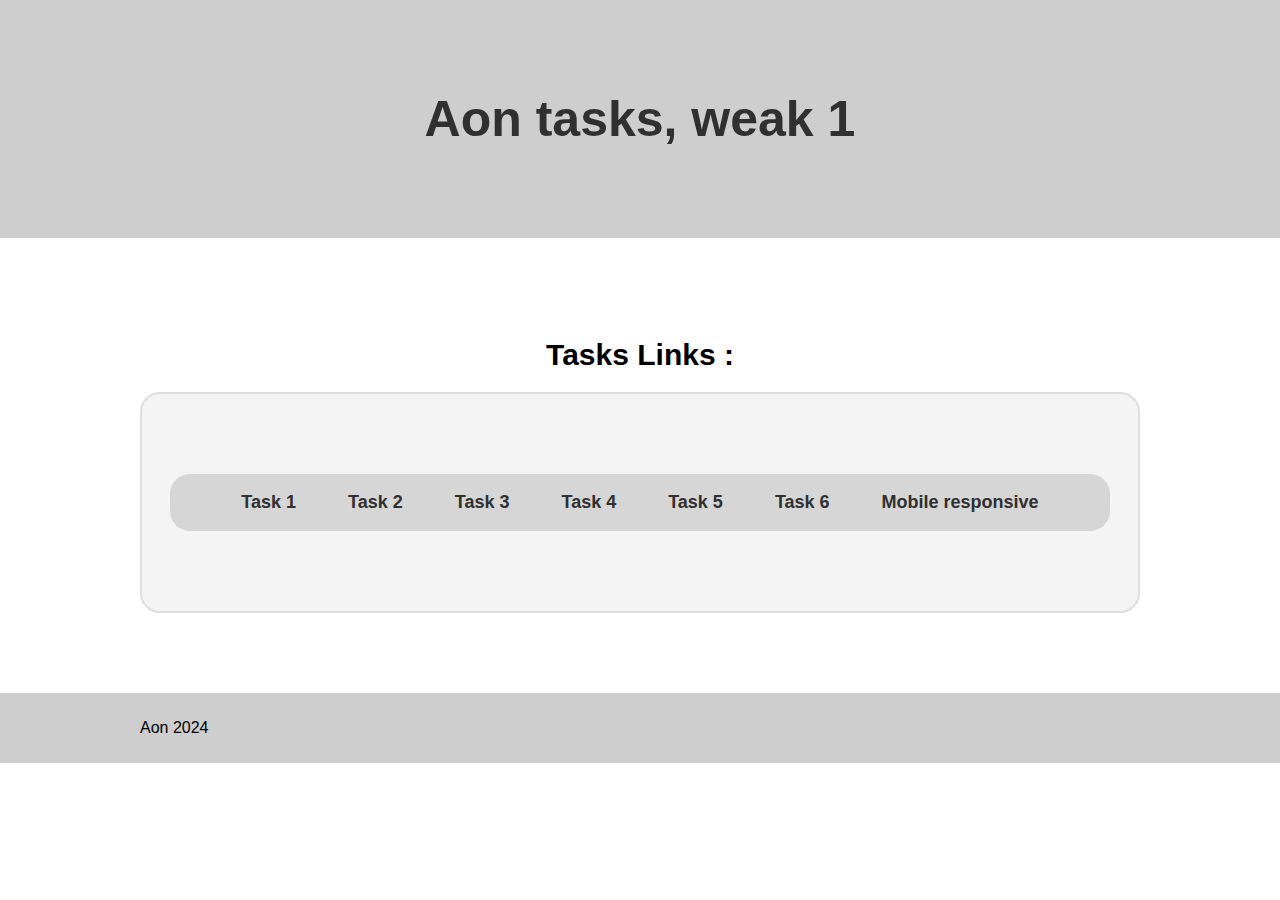
<file: index.html>
<!DOCTYPE html>
<html lang="en">
  <head>
    <meta charset="UTF-8" />
    <meta name="viewport" content="width=device-width, initial-scale=1.0" />
    <title>Document</title>
    <link rel="stylesheet" href="styleIndx.css" />
    <title>Aon tasks weake 1</title>
  </head>
  <body>
    <div class="header">
      <div class="container">
        <div class="cont">
          <h1>Aon tasks, weak 1</h1>
        </div>
      </div>
    </div>

        <div class="bodyText">
            <div class="container">
               <div class="text"><h2>Tasks Links :</h2></div>
            </div>
        </div>

    <div class="body">
      <div class="container">
        <div class="taskContainer">
          <div class="tasks">
            <a href="task1.html">Task 1</a>
            <a href="task2.html">Task 2</a>
            <a href="task3.html">Task 3</a>
            <a href="task4.html">Task 4</a>
            <a href="task5.html">Task 5</a>
            <a href="task6.html">Task 6</a>
            <a href="mobile.html">Mobile responsive</a>
          </div>
        </div>
      </div>
    </div>
    <div class="footer">
        <div class="container">
            <div class="footerText"><p>Aon 2024</p></div>
        </div>
    </div>
  </body>
</html>
</file>
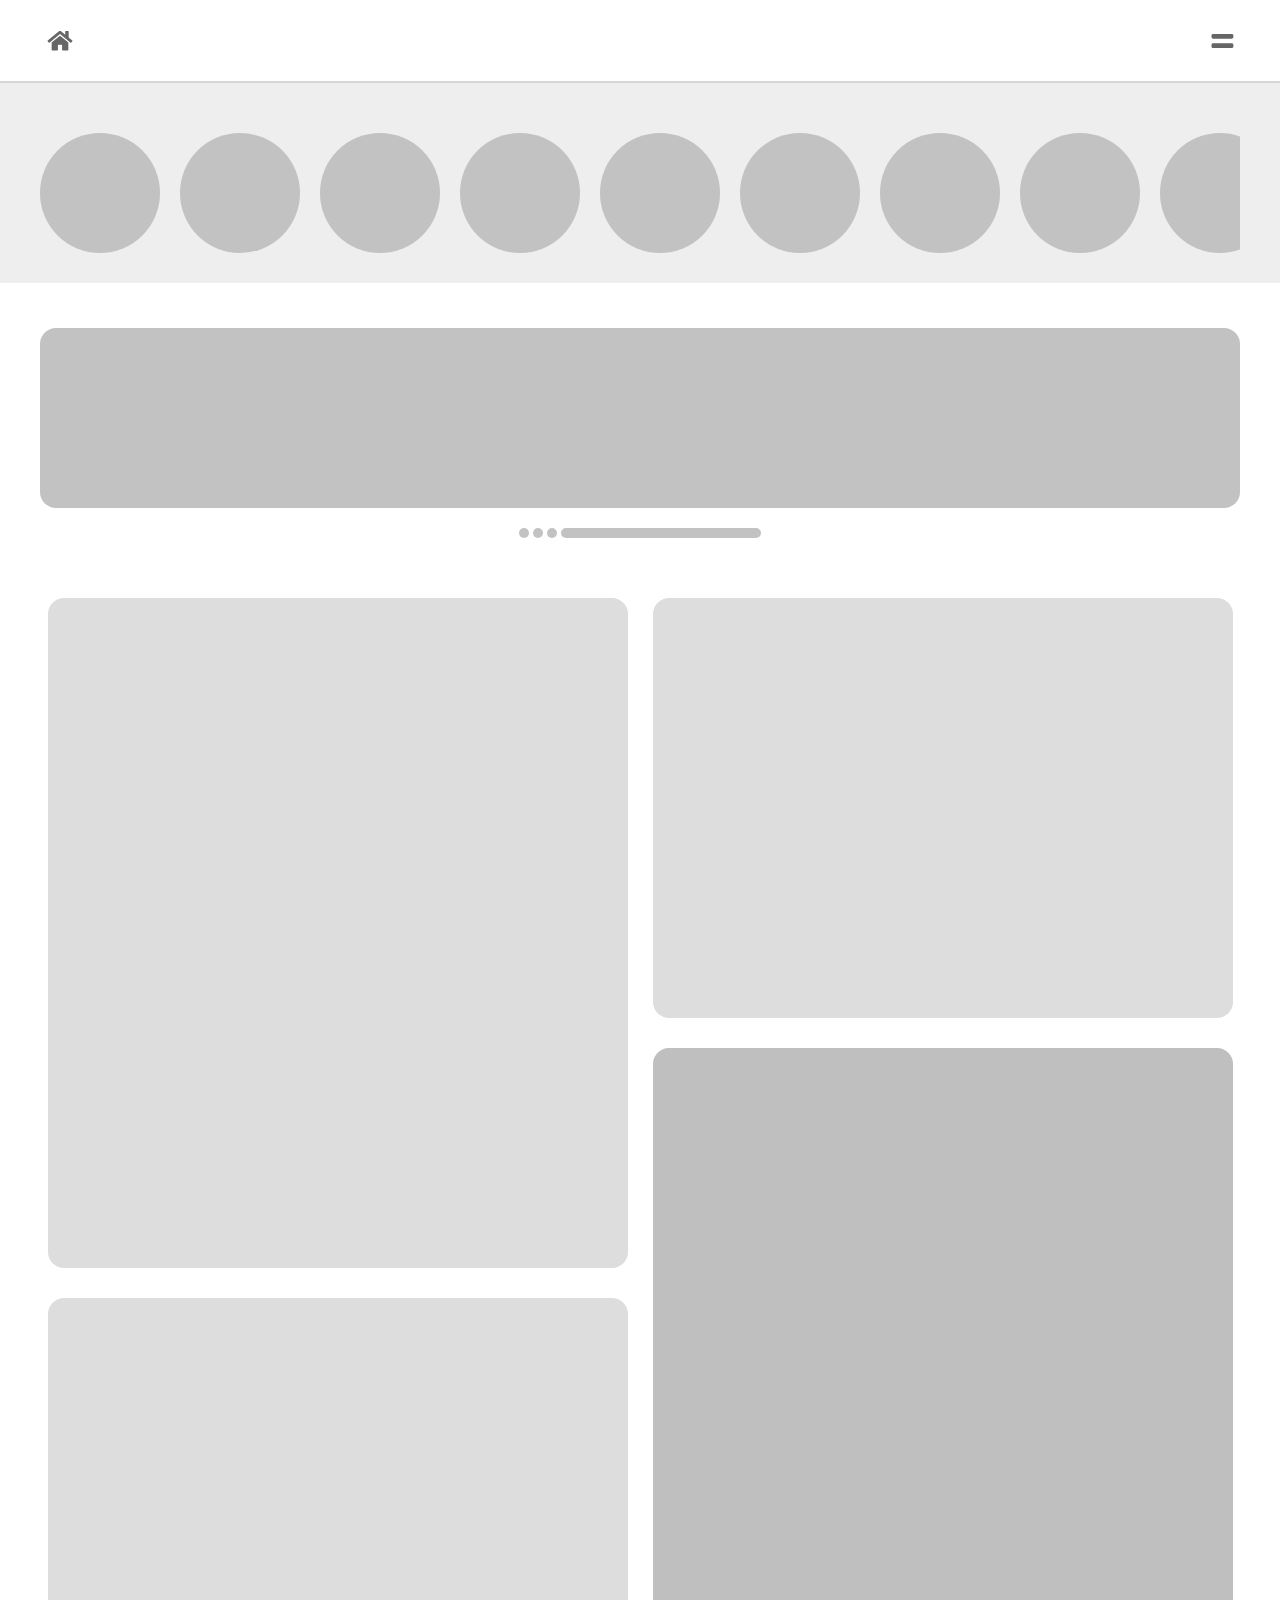
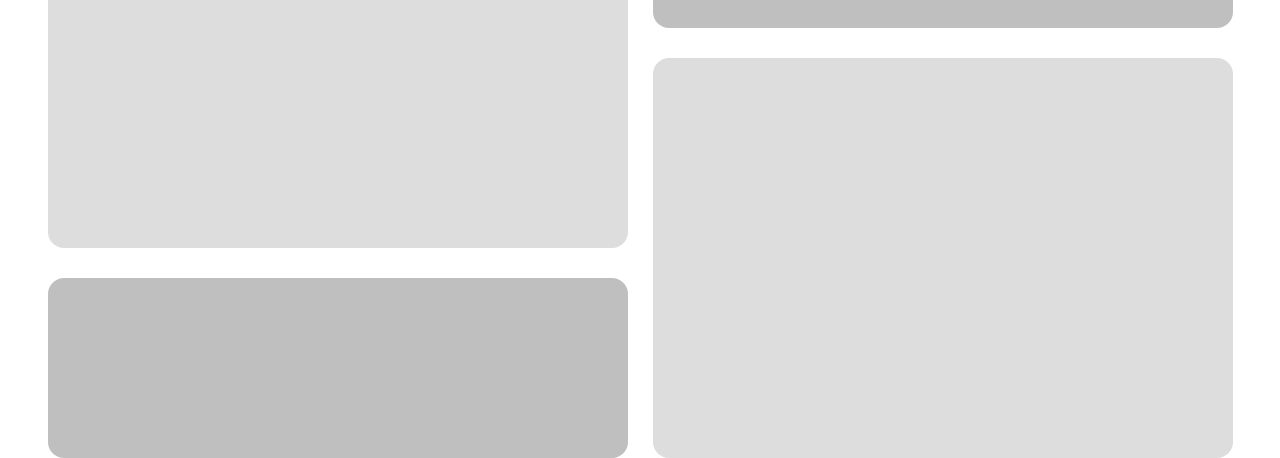
<file: mobile.html>
<!DOCTYPE html>
<html lang="en">
  <head>
    <meta charset="UTF-8" />
    <meta name="viewport" content="width=device-width, initial-scale=1.0" />
    <title>Document</title>
    <link rel="stylesheet" href="mobile.css" />
  </head>
  <body>
    <!--Header-->
    <div class="header">
      <div class="container">
        <div class="headerCont">
          <svg class="leftIcon" width="25" height="21" viewBox="0 0 25 21" fill="none" xmlns="http://www.w3.org/2000/svg">
            <path d="M12.1695 6.01451L4.16732 12.5983V19.7042C4.16732 19.8882 4.24048 20.0646 4.37072 20.1947C4.50095 20.3248 4.67758 20.3979 4.86176 20.3979L9.72548 20.3853C9.90905 20.3844 10.0848 20.3109 10.2143 20.1809C10.3438 20.0509 10.4165 19.875 10.4164 19.6916V15.5419C10.4164 15.3579 10.4896 15.1814 10.6198 15.0513C10.7501 14.9212 10.9267 14.8481 11.1109 14.8481H13.8887C14.0728 14.8481 14.2495 14.9212 14.3797 15.0513C14.51 15.1814 14.5831 15.3579 14.5831 15.5419V19.6886C14.5828 19.7798 14.6006 19.8703 14.6354 19.9547C14.6701 20.0391 14.7212 20.1158 14.7857 20.1805C14.8503 20.2451 14.9269 20.2964 15.0113 20.3314C15.0957 20.3664 15.1862 20.3844 15.2776 20.3844L20.1395 20.3979C20.3237 20.3979 20.5004 20.3248 20.6306 20.1947C20.7608 20.0646 20.834 19.8882 20.834 19.7042V12.5936L12.8335 6.01451C12.7395 5.93878 12.6223 5.89748 12.5015 5.89748C12.3807 5.89748 12.2635 5.93878 12.1695 6.01451ZM24.8097 10.4894L21.1812 7.50167V1.49624C21.1812 1.35825 21.1263 1.22591 21.0287 1.12834C20.931 1.03077 20.7985 0.975952 20.6604 0.975952H18.2298C18.0917 0.975952 17.9592 1.03077 17.8615 1.12834C17.7639 1.22591 17.709 1.35825 17.709 1.49624V4.64442L13.8231 1.45072C13.4502 1.14417 12.9823 0.976565 12.4993 0.976565C12.0164 0.976565 11.5485 1.14417 11.1756 1.45072L0.189019 10.4894C0.136279 10.533 0.0926449 10.5865 0.0606102 10.6469C0.0285755 10.7073 0.00876769 10.7734 0.00231864 10.8414C-0.0041304 10.9095 0.00290567 10.9781 0.0230248 11.0434C0.043144 11.1088 0.0759519 11.1695 0.119574 11.2222L1.22634 12.5662C1.26985 12.6191 1.32336 12.6628 1.38381 12.695C1.44426 12.7272 1.51047 12.7471 1.57864 12.7537C1.64681 12.7602 1.71561 12.7533 1.7811 12.7333C1.84659 12.7132 1.90748 12.6805 1.96029 12.6369L12.1695 4.23686C12.2635 4.16113 12.3807 4.11983 12.5015 4.11983C12.6223 4.11983 12.7395 4.16113 12.8335 4.23686L23.0432 12.6369C23.0959 12.6805 23.1567 12.7133 23.2221 12.7334C23.2875 12.7535 23.3562 12.7605 23.4243 12.7541C23.4924 12.7476 23.5586 12.7278 23.6191 12.6958C23.6795 12.6638 23.7331 12.6202 23.7767 12.5675L24.8835 11.2235C24.927 11.1705 24.9597 11.1095 24.9796 11.0438C24.9995 10.9782 25.0062 10.9093 24.9993 10.8411C24.9925 10.7729 24.9722 10.7067 24.9396 10.6464C24.9071 10.586 24.8629 10.5327 24.8097 10.4894Z" fill="#666666"/>
            </svg>            
            <svg class="rightIcon" width="22" height="16" viewBox="0 0 22 16" fill="none" xmlns="http://www.w3.org/2000/svg">
              <path d="M20.3125 10.338H1.5625C0.699707 10.338 0 11.0369 0 11.8988V13.4597C0 14.3216 0.699707 15.0206 1.5625 15.0206H20.3125C21.1753 15.0206 21.875 14.3216 21.875 13.4597V11.8988C21.875 11.0369 21.1753 10.338 20.3125 10.338ZM20.3125 0.972778H1.5625C0.699707 0.972778 0 1.67175 0 2.53364V4.09451C0 4.9564 0.699707 5.65538 1.5625 5.65538H20.3125C21.1753 5.65538 21.875 4.9564 21.875 4.09451V2.53364C21.875 1.67175 21.1753 0.972778 20.3125 0.972778Z" fill="#666666"/>
              </svg>              
        </div>
      </div>
    </div>
    <!--Navigatin-->
    <div class="nav">
      <div class="container">
        <div class="navCont">
          <div class="scrollCont">
            <div class="scroll"></div>
            <div class="scroll"></div>
            <div class="scroll"></div>
            <div class="scroll"></div>
            <div class="scroll"></div>
            <div class="scroll"></div>
            <div class="scroll"></div>
            <div class="scroll"></div>
            <div class="scroll"></div>
            <div class="scroll"></div>
            <div class="scroll"></div>
            <div class="scroll"></div>
            <div class="scroll"></div>
            <div class="scroll"></div>
            <div class="scroll"></div>
            <div class="scroll"></div>
            <div class="scroll"></div>
           </div>
        </div>
      </div>
    </div>
    <!--Rolling-->
    <div class="rollingBody">
      <div class="container">
        <div class="rollingcont">
          <div class="topRoll"></div>
          <div class="bottomRoll">
            <div class="leftRoll">
              <li></li>
              <li></li>
              <li></li>
            </div>
            <div class="rightRoll"></div>
          </div>
        </div>
      </div>
    </div>
    <!--The content-->
    <div class="appBody">
      <div class="container">
        <div class="appBodyCont">
          <div class="appLeftCont">
            <div class="leftCont1"></div>
            <div class="leftCont2"></div>
            <div class="leftCont3"></div>
          </div>
          <div class="appRightCont">
            <div class="rightCont1"></div>
            <div class="rightCont2"></div>
            <div class="rightCont3"></div>
          </div>
        </div>
      </div>
    </div>


    <script>
      const scrollable = document.querySelector('.scrollCont');
      let isMouseDown = false; 
      let startX;
      let scrollLeft; 
     
      scrollable.addEventListener('wheel', (event) => {
          event.preventDefault(); 
          scrollable.scrollLeft += event.deltaY;
      });

      
      scrollable.addEventListener('mousedown', (event) => {
          isMouseDown = true; 
          startX = event.pageX - scrollable.offsetLeft; 
          scrollLeft = scrollable.scrollLeft; 
      });

      
      scrollable.addEventListener('mouseup', () => {
          isMouseDown = false; 
      });

    
      scrollable.addEventListener('mousemove', (event) => {
          if (!isMouseDown) return; 
          event.preventDefault(); 
          const x = event.pageX - scrollable.offsetLeft; 
          const walk = (x - startX) * 2; 
          scrollable.scrollLeft = scrollLeft - walk; 
      });
  </script>
  </body>
</html>
</file>
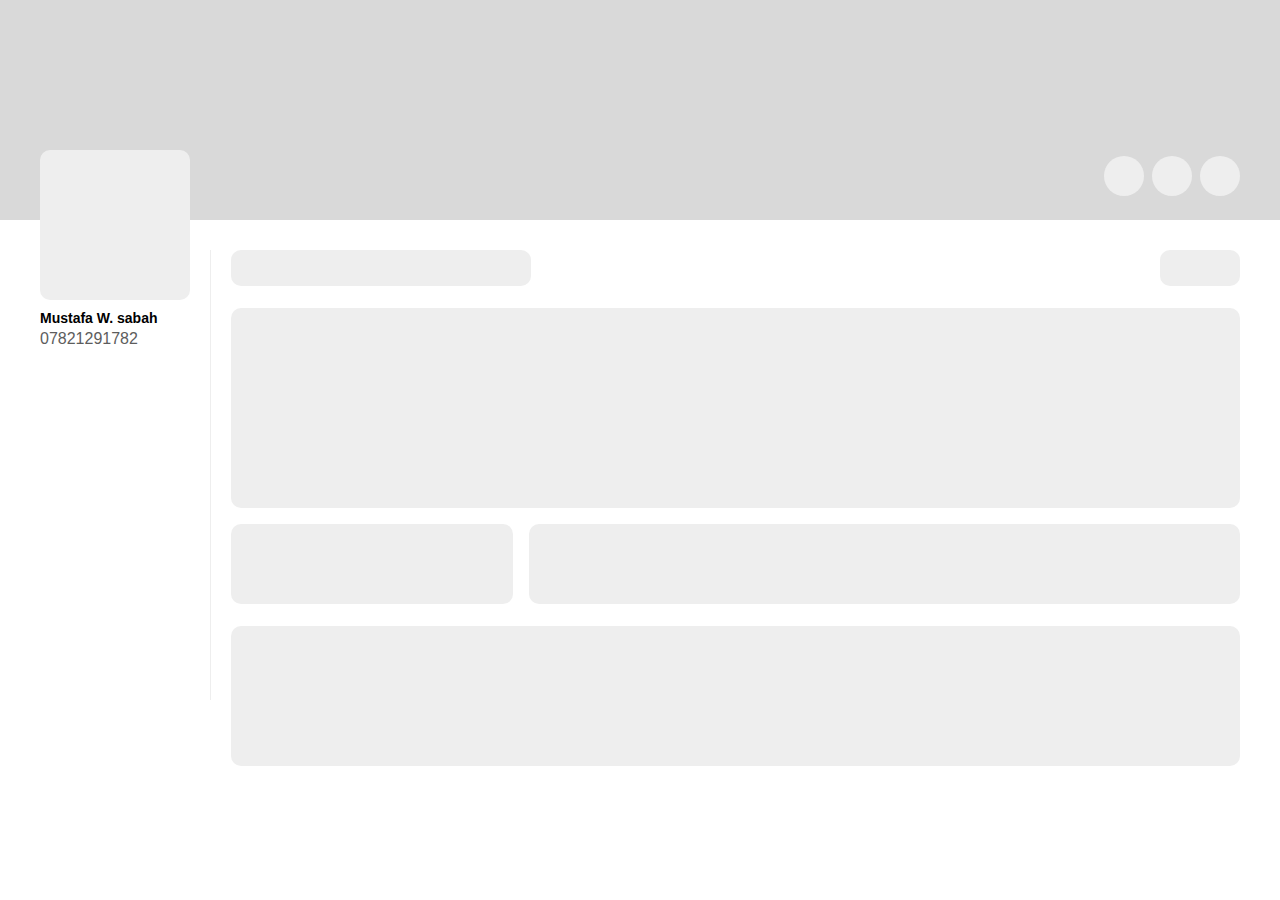
<file: task2.html>
<!DOCTYPE html>
<html lang="en">
  <head>
    <meta charset="UTF-8" />
    <meta name="viewport" content="width=device-width, initial-scale=1.0" />
    <title>Document</title>
    <link rel="stylesheet" href="task2.css" />
  </head>
  <body>
    <!--Header-->
    <div class="header">
      <div class="container">
        <div class="userApps">
          <ul>
            <li></li>
            <li></li>
            <li></li>
          </ul>
        </div>
      </div>
    </div>
    <!--User Data-->
    <div class="userData">
      <div class="container">
        <div class="userBody">
          <!--Avatar-->
          <div class="userAvatar">
            <div class="userImg"></div>
            <div class="userInfo">
              <h5>Mustafa W. sabah</h5>
              <p>07821291782</p>
            </div>
          </div>
          <!-- The Border-->
          <div class="bodyBorder"></div>
          <!--User Content-->
          <div class="userContent">
            <div class="headerCont">
              <div class="rightCont"></div>
              <div class="leftCont"></div>
            </div>
            <div class="midCont">
              <div class="topMId"></div>
              <div class="bottomMid">
                <div class="rightBottom"></div>
                <div class="leftBottom"></div>
              </div>
            </div>
            <div class="footerCont"></div>
          </div>
        </div>
      </div>
    </div>
  </body>
</html>
</file>
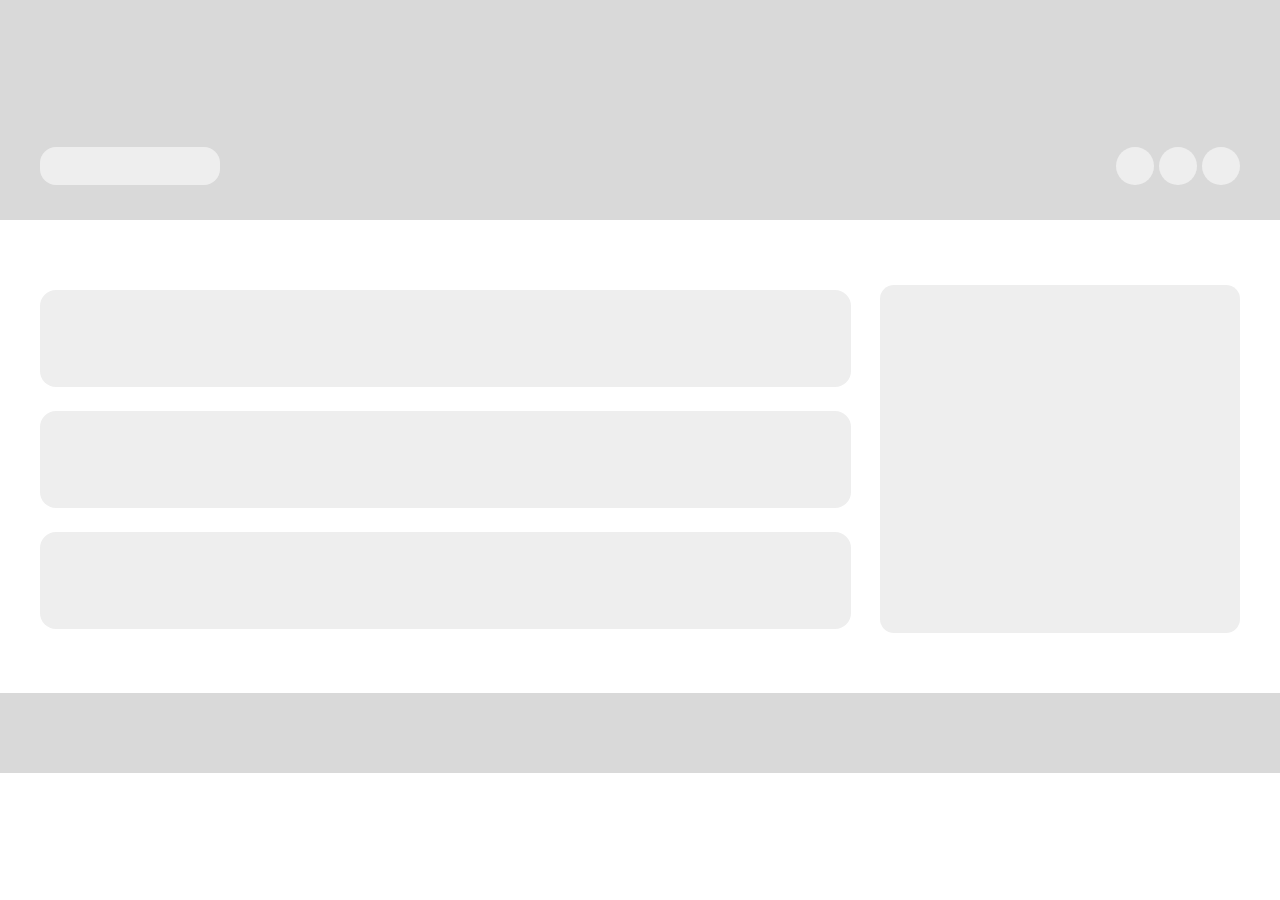
<file: task3.html>
<!DOCTYPE html>
<html lang="en">
  <head>
    <meta charset="UTF-8" />
    <meta name="viewport" content="width=device-width, initial-scale=1.0" />
    <title>Document</title>
    <link rel="stylesheet" href="task3.css" />
  </head>
  <body>
    <!--Headr-->
    <div class="header">
      <div class="container">
        <div class="content">
          <div class="leftCont"></div>
          <div class="rightCont">
            <li></li>
            <li></li>
            <li></li>
          </div>
        </div>
      </div>
    </div>
    <!--User Body-->
    <div class="userBody">
      <div class="container">
        <div class="userCont">
          <div class="rightImg">
            <li></li>
            <li></li>
            <li></li>
          </div>
          <div class="leftImg"></div>
        </div>
      </div>
    </div>
    <!--Footer-->
    <div class="footer">
      <div class="container">
        <div class="footerCont"></div>
      </div>
    </div>
  </body>
</html>
</file>
<file: styleIndx.css>
* {
  margin: 0;
  padding: 0;
  font-family: sans-serif;
}
.container {
  max-width: 1000px;
  margin: auto;
  padding-left: 24px;
  padding-right: 24px;
}
.header {
  background-color: #cbcacaee;
  padding-top: 90px;
  padding-bottom: 90px;
}
.cont {
  display: flex;
  justify-content: center;
}
.cont h1 {
  color: #303030;
  font-size: 50px;
}
.text {
    display: flex;
    justify-content: center;
    font-size: 20px;
    margin-top: 100px;
}
.body {
 margin-top: 20px;
}
.taskContainer {
  background-color: #f4f4f4;
  padding-top: 80px;
  padding-bottom: 80px;
  border-radius: 20px;
  border: 2px solid #dedede;
}
.tasks {
  display: flex;
  justify-content: center;
  gap: 24px;
  background-color: #d6d6d6;
  border-radius: 20px;
  padding-top: 10px;
  padding-bottom: 10px;
  margin-left: 28px;
  margin-right: 28px;
}
.tasks a {
  text-decoration: none;
  font-weight: bold;
  font-size: 18px;
  color: #303030;
  padding: 8px 14px;
  transition-duration: 300ms;
  border-radius: 20px;
}
.tasks a:hover {
  background-color: #e9e9e9;
  transform: scale(1.1);
}


.footer{
 margin-top: 80px;
 background-color: #cbcacaee;
 padding-top: 26px;
 padding-bottom: 26px;
}


@media screen and (max-width: 931px) {
    .body {
        margin-top: 20px;
       }
       .taskContainer {
         background-color: #f4f4f4;
         padding-top: 80px;
         padding-bottom: 80px;
         border-radius: 20px;
         border: 2px solid #dedede;
       }
       .tasks {
         display: flex;
         justify-content: center;
         gap: 24px;
       }
       .tasks a {
         text-decoration: none;
         font-size: 16px;
         color: #303030;
         padding: 8px 14px;
         transition-duration: 300ms;
         border-radius: 20px;
       }
       .tasks a:hover {
         background-color: #e9e9e9;
         transform: scale(1.1);
       }
       
       
       .footer{
        margin-top: 80px;
        background-color: #cbcacaee;
        padding-top: 26px;
        padding-bottom: 26px;
       }
}

@media screen and (max-width: 870px) {
    .body {
        margin-top: 20px;
       }
       .taskContainer {
         background-color: #f4f4f4;
         padding-top: 80px;
         padding-bottom: 80px;
         border-radius: 20px;
         border: 2px solid #dedede;
       }
       .tasks {
        display: flex;
        justify-content: center;
        gap: 24px;
        background-color: #b8b8b8;
        border-radius: 20px;
        padding-top: 10px;
        padding-bottom: 10px;
        margin-left: 20px;
        margin-right: 20px;
      }
       .tasks a {
         text-decoration: none;
         font-size: 14px;
         color: #303030;
         padding: 8px 14px;
         transition-duration: 300ms;
         border-radius: 20px;
       }
       .tasks a:hover {
         background-color: #e9e9e9;
         transform: scale(1.1);
       }
       
       
       .footer{
        margin-top: 80px;
        background-color: #cbcacaee;
        padding-top: 26px;
        padding-bottom: 26px;
       }
       .text {
        display: flex;
        justify-content: center;
        font-size: 16px;
        margin-top: 100px;
    }
    .cont h1 {
        color: #303030;
        font-size: 45px;
      }
}
</file>
<file: mobile.css>
* {
  margin: 0;
  padding: 0;
}
.container {
  max-width: 1200px;
  margin: auto;
  padding-left: 24px;
  padding-right: 24px;
}
.headerCont {
  display: flex;
  justify-content: space-between;
  align-items: center;
  padding-top: 30px;
  padding-bottom: 30px;
}
.leftIcon {
  width: 40px;
}
.rightIcon {
  width: 35px;
}

.nav {
  background-color: #eee;
  border-top: 2px solid #d6d6d6;
  padding-top: 50px;
  padding-bottom: 30px;
}

.navCont {
   
}
.scrollCont {
  max-height: 1000px;
  overflow-x: auto;
  display: flex;
  gap: 20px;
  cursor: pointer;
}
.scrollCont::-webkit-scrollbar {
  width: 0;
}
.scroll {
  background-color: #c2c2c2;
  min-width: 120px;
  height: 120px;
  border-radius: 60px;
}

.rollingBody {
  margin-top: 45px;
}
.rollingcont {
  display: flex;
  flex-direction: column;
  gap: 20px;
}
.topRoll {
  background-color: #c2c2c2;
  width: 100%;
  height: 180px;
  border-radius: 16px;
}
.bottomRoll {
  display: flex;
  justify-content: center;
  gap: 4px;
}
.leftRoll {
  display: flex;
  gap: 4px;
}
.leftRoll li {
  list-style: none;
  background-color: #c2c2c2;
  width: 10px;
  height: 10px;
  border-radius: 50px;
}
.rightRoll {
  background-color: #c2c2c2;
  width: 200px;
  height: 10px;
  border-radius: 50px;
}

.appBody {
  margin-top: 60px;
}
.appBodyCont {
  display: flex;
  justify-content: space-around;
  gap: 10px;
}
.appLeftCont {
  display: flex;
  flex-direction: column;
  gap: 30px;
}
.leftCont1 {
  background-color: #dddddd;
  width: 580px;
  height: 670px;
  border-radius: 16px;
}
.leftCont2 {
  background-color: #dddddd;
  width: 580px;
  height: 550px;
  border-radius: 16px;
}
.leftCont3 {
  background-color: #bfbfbf;
  width: 580px;
  height: 180px;
  border-radius: 16px;
}

.appRightCont {
  display: flex;
  flex-direction: column;
  gap: 30px;
}
.rightCont1 {
  background-color: #dddddd;
  width: 580px;
  height: 420px;
  border-radius: 16px;
}
.rightCont2 {
  background-color: #bfbfbf;
  width: 580px;
  height: 580px;
  border-radius: 16px;
}
.rightCont3 {
  background-color: #dddddd;
  width: 580px;
  height: 400px;
  border-radius: 16px;
}

@media screen and (max-width: 1140px) {
  
  
   

  .appBody {
    margin-top: 60px;
  }
  .appBodyCont {
    display: flex;
    justify-content: space-around;
    gap: 10px;
  }
  .appLeftCont {
    display: flex;
    flex-direction: column;
    gap: 30px;
  }
  .leftCont1 {
    width: 520px;
    height: 670px;
    border-radius: 16px;
  }
  .leftCont2 {
    width: 520px;
    height: 550px;
    border-radius: 16px;
  }
  .leftCont3 {
    width: 520px;
    height: 180px;
    border-radius: 16px;
  }

  .appRightCont {
    display: flex;
    flex-direction: column;
    gap: 30px;
  }
  .rightCont1 {
    width: 520px;
    height: 420px;
    border-radius: 16px;
  }
  .rightCont2 {
    width: 520px;
    height: 580px;
    border-radius: 16px;
  }
  .rightCont3 {
    width: 520px;
    height: 400px;
    border-radius: 16px;
  }
}
@media screen and (max-width: 1028px) {
  .appBody {
    margin-top: 60px;
  }
  .nav {
    background-color: #eee;
    border-top: 2px solid #d6d6d6;
    padding-top: 35px;
    padding-bottom: 25px;
  }
  
  .navCont {
     
  }
  .scrollCont {
    max-height: 1000px;
    overflow-x: auto;
    display: flex;
    gap: 20px;
    cursor: pointer;
  }
  .scrollCont::-webkit-scrollbar {
    width: 0;
  }
  .scroll {
    background-color: #c2c2c2;
    min-width: 100px;
    height: 100px;
    border-radius: px;
  }
  .appBodyCont {
    display: flex;
    justify-content: space-around;
    gap: 10px;
  }
  .appLeftCont {
    display: flex;
    flex-direction: column;
    gap: 30px;
  }
  .leftCont1 {
    width: 480px;
    height: 670px;
    border-radius: 16px;
  }
  .leftCont2 {
    width: 480px;
    height: 550px;
    border-radius: 16px;
  }
  .leftCont3 {
    width: 480px;
    height: 180px;
    border-radius: 16px;
  }

  .appRightCont {
    display: flex;
    flex-direction: column;
    gap: 30px;
  }
  .rightCont1 {
    width: 480px;
    height: 420px;
    border-radius: 16px;
  }
  .rightCont2 {
    width: 480px;
    height: 580px;
    border-radius: 16px;
  }
  .rightCont3 {
    width: 480px;
    height: 400px;
    border-radius: 16px;
  }
}
@media screen and (max-width: 915px) {
  .appBody {
    margin-top: 60px;
  }
  .nav {
    background-color: #eee;
    border-top: 2px solid #d6d6d6;
    padding-top: 35px;
    padding-bottom: 25px;
  }
  
  .navCont {
    
  }
  .scrollCont {
    max-height: 1000px;
    overflow-x: auto;
    display: flex;
    gap: 20px;
    cursor: pointer;
  }
  .scrollCont::-webkit-scrollbar {
    width: 0;
  }
  .scroll {
    background-color: #c2c2c2;
    min-width: 100px;
    height: 100px;
    border-radius: px;
  }
  .appBodyCont {
    display: flex;
    justify-content: space-around;
    gap: 10px;
  }
  .appLeftCont {
    display: flex;
    flex-direction: column;
    gap: 30px;
  }
  .leftCont1 {
    width: 420px;
    height: 670px;
    border-radius: 16px;
  }
  .leftCont2 {
    width: 420px;
    height: 550px;
    border-radius: 16px;
  }
  .leftCont3 {
    width: 420px;
    height: 180px;
    border-radius: 16px;
  }

  .appRightCont {
    display: flex;
    flex-direction: column;
    gap: 30px;
  }
  .rightCont1 {
    width: 420px;
    height: 420px;
    border-radius: 16px;
  }
  .rightCont2 {
    width: 420px;
    height: 580px;
    border-radius: 16px;
  }
  .rightCont3 {
    width: 420px;
    height: 400px;
    border-radius: 16px;
  }
}
@media screen and (max-width: 855px) {
  .container {
    max-width: 800px;
    margin: auto;
    padding-left: 24px;
    padding-right: 24px;
  }
  .headerCont {
    padding-top: 25px;
    padding-bottom: 25px;
  }
  .leftIcon {
    width: 30px;
  }
  .rightIcon {
    width: 25px;
  }

  .nav {
    background-color: #eee;
    border-top: 2px solid #d6d6d6;
    padding-top: 35px;
    padding-bottom: 25px;
  }
  
  .navCont {
    
  }
  .scrollCont {
    max-height: 1000px;
    overflow-x: auto;
    display: flex;
    gap: 20px;
    cursor: pointer;
  }
  .scrollCont::-webkit-scrollbar {
    width: 0;
  }
  .scroll {
    background-color: #c2c2c2;
    min-width: 100px;
    height: 100px;
    border-radius: px;
  }

  .rollingBody {
    margin-top: 30px;
  }
  .rollingcont {
    gap: 20px;
  }
  .topRoll {
    width: 100%;
    height: 140px;
    border-radius: 16px;
  }
  .bottomRoll {
    display: flex;
    justify-content: center;
    gap: 4px;
  }
  .leftRoll {
    display: flex;
    gap: 4px;
  }
  .leftRoll li {
    width: 8px;
    height: 8px;
  }
  .rightRoll {
    width: 160px;
    height: 8px;
  }

  .appBody {
    margin-top: 40px;
  }
  .appBodyCont {
    display: flex;
    justify-content: space-around;
    gap: 30px;
  }
  .appLeftCont {
    display: flex;
    flex-direction: column;
    gap: 50px;
  }
  .leftCont1 {
    width: 380px;
    height: 550px;
    border-radius: 16px;
  }
  .leftCont2 {
    width: 380px;
    height: 450px;
    border-radius: 16px;
  }
  .leftCont3 {
    width: 380px;
    height: 160px;
    border-radius: 16px;
  }

  .appRightCont {
    display: flex;
    flex-direction: column;
    gap: 50px;
  }
  .rightCont1 {
    width: 380px;
    height: 360px;
    border-radius: 16px;
  }
  .rightCont2 {
    width: 380px;
    height: 500px;
    border-radius: 16px;
  }
  .rightCont3 {
    width: 380px;
    height: 300px;
    border-radius: 16px;
  }
}
@media screen and (max-width: 750px) {
  .container {
    max-width: 800px;
    margin: auto;
    padding-left: 24px;
    padding-right: 24px;
  }
  .headerCont {
    padding-top: 25px;
    padding-bottom: 25px;
  }
  .leftIcon {
    width: 30px;
  }
  .rightIcon {
    width: 25px;
  }
  
  .nav {
    padding-top: 25px;
    padding-bottom: 15px;
  }
  .navCont {
   
}
.scrollCont {
  max-height: 1000px;
  overflow-x: auto;
  display: flex;
  gap: 20px;
  cursor: pointer;
}
.scrollCont::-webkit-scrollbar {
  width: 0;
}
.scroll {
  background-color: #c2c2c2;
  min-width: 80px;
  height: 80px;
  border-radius: 40px;
}

  .rollingBody {
    margin-top: 30px;
  }
  .rollingcont {
    gap: 20px;
  }
  .topRoll {
    width: 100%;
    height: 140px;
    border-radius: 16px;
  }
  .bottomRoll {
    display: flex;
    justify-content: center;
    gap: 4px;
  }
  .leftRoll {
    display: flex;
    gap: 4px;
  }
  .leftRoll li {
    width: 8px;
    height: 8px;
  }
  .rightRoll {
    width: 160px;
    height: 8px;
  }

  .appBody {
    margin-top: 40px;
  }
  .appBodyCont {
    display: flex;
    justify-content: space-around;
    gap: 30px;
  }
  .appLeftCont {
    display: flex;
    flex-direction: column;
    gap: 50px;
  }
  .leftCont1 {
    width: 300px;
    height: 550px;
    border-radius: 16px;
  }
  .leftCont2 {
    width: 300px;
    height: 450px;
    border-radius: 16px;
  }
  .leftCont3 {
    width: 300px;
    height: 160px;
    border-radius: 16px;
  }

  .appRightCont {
    display: flex;
    flex-direction: column;
    gap: 50px;
  }
  .rightCont1 {
    width: 300px;
    height: 360px;
    border-radius: 16px;
  }
  .rightCont2 {
    width: 300px;
    height: 500px;
    border-radius: 16px;
  }
  .rightCont3 {
    width: 300px;
    height: 300px;
    border-radius: 16px;
  }
}
@media screen and (max-width: 620px) {
  .container {
    max-width: 750px;
    margin: auto;
    padding-left: 22px;
    padding-right: 22px;
  }
  .headerCont {
    padding-top: 20px;
    padding-bottom: 20px;
  }
  .leftIcon {
    width: 28px;
  }
  .rightIcon {
    width: 22px;
  }
  .nav {
    padding-top: 25px;
    padding-bottom: 15px;
  }
  .navCont {
    
}
.scrollCont {
  max-height: 1000px;
  overflow-x: auto;
  display: flex;
  gap: 18px;
  cursor: pointer;
}
.scrollCont::-webkit-scrollbar {
  width: 0;
}
.scroll {
  background-color: #c2c2c2;
  min-width: 75px;
  height: 75px;
  border-radius: 50px;
}
  .rollingBody {
    margin-top: 20px;
  }
  .rollingcont {
    gap: 20px;
  }
  .topRoll {
    width: 100%;
    height: 120px;
    border-radius: 16px;
  }
  .bottomRoll {
    display: flex;
    justify-content: center;
    gap: 4px;
  }
  .leftRoll {
    display: flex;
    gap: 4px;
  }
  .leftRoll li {
    width: 6px;
    height: 6px;
  }
  .rightRoll {
    width: 140px;
    height: 6px;
  }

  .appBody {
    margin-top: 40px;
  }
  .appBodyCont {
    display: flex;
    justify-content: space-around;
    gap: 20px;
  }
  .appLeftCont {
    display: flex;
    flex-direction: column;
    gap: 20px;
  }
  .leftCont1 {
    width: 250px;
    height: 450px;
    border-radius: 16px;
  }
  .leftCont2 {
    width: 250px;
    height: 380px;
    border-radius: 16px;
  }
  .leftCont3 {
    width: 250px;
    height: 100px;
    border-radius: 16px;
  }

  .appRightCont {
    display: flex;
    flex-direction: column;
    gap: 20px;
  }
  .rightCont1 {
    width: 250px;
    height: 280px;
    border-radius: 16px;
  }
  .rightCont2 {
    width: 250px;
    height: 400px;
    border-radius: 16px;
  }
  .rightCont3 {
    width: 250px;
    height: 250px;
    border-radius: 16px;
  }
}
@media screen and (max-width: 565px) {
    .topRoll {
        width: 100%;
        height: 120px;
        border-radius: 16px;
      }

    .navCont {
        padding-top: 22px;
        padding-bottom: 1px;
    }
    .scrollCont {
      max-height: 1000px;
      overflow-x: auto;
      display: flex;
      gap: 18px;
      cursor: pointer;
    }
    .scrollCont::-webkit-scrollbar {
      width: 0;
    }
    .scroll {
      background-color: #c2c2c2;
      min-width: 75px;
      height: 75px;
      border-radius: 50px;
    }
    .nav {
      padding-top: 1px;
      padding-bottom: 10px;
    }
  
    .leftCont1 {
    width: 250px;
    height: 450px;
    border-radius: 16px;
  }
  .leftCont2 {
    width: 250px;
    height: 380px;
    border-radius: 16px;
  }
  .leftCont3 {
    width: 250px;
    height: 100px;
    border-radius: 16px;
  }
 
  .appRightCont {
    display: flex;
    flex-direction: column;
    gap: 20px;
  }
  .rightCont1 {
    width: 250px;
    height: 280px;
    border-radius: 16px;
  }
  .rightCont2 {
    width: 250px;
    height: 400px;
    border-radius: 16px;
  }
  .rightCont3 {
    width: 250px;
    height: 250px;
    border-radius: 16px;
  }
}
@media screen and (max-width: 505px) {
  .container {
    max-width: 700px;
    margin: auto;
    padding-left: 18px;
    padding-right: 18px;
  }
  .headerCont {
    padding-top: 18px;
    padding-bottom: 18px;
  }
  .leftIcon {
    width: 24px;
  }
  .rightIcon {
    width: 20px;
  }
  .nav {
    background-color: #eee;
    border-top: 2px solid #d6d6d6;
    margin-top: 20px;
  }

  .navCont {
    padding-top: 12px;
    padding-bottom: 1px;
}
.scrollCont {
  max-height: 1000px;
  overflow-x: auto;
  display: flex;
  gap: 18px;
  cursor: pointer;
}
.scrollCont::-webkit-scrollbar {
  width: 0;
}
.scroll {
  background-color: #c2c2c2;
  min-width: 75px;
  height: 75px;
  border-radius: 50px;
}

  .rollingBody {
    margin-top: 18px;
  }
  .rollingcont {
    gap: 18px;
  }
  .topRoll {
    width: 100%;
    height: 100px;
    border-radius: 16px;
  }
  .bottomRoll {
    display: flex;
    justify-content: center;
    gap: 4px;
  }
  .leftRoll {
    display: flex;
    gap: 4px;
  }
  .leftRoll li {
    width: 6px;
    height: 6px;
  }
  .rightRoll {
    width: 140px;
    height: 6px;
  }

  .appBody {
    margin-top: 30px;
  }
  .appBodyCont {
    display: flex;
    justify-content: space-around;
    gap: 16px;
  }
  .appLeftCont {
    display: flex;
    flex-direction: column;
    gap: 16px;
  }
  .leftCont1 {
    width: 200px;
    height: 450px;
    border-radius: 16px;
  }
  .leftCont2 {
    width: 200px;
    height: 380px;
    border-radius: 16px;
  }
  .leftCont3 {
    width: 200px;
    height: 100px;
    border-radius: 16px;
  }

  .appRightCont {
    display: flex;
    flex-direction: column;
    gap: 20px;
  }
  .rightCont1 {
    width: 200px;
    height: 280px;
    border-radius: 16px;
  }
  .rightCont2 {
    width: 200px;
    height: 400px;
    border-radius: 16px;
  }
  .rightCont3 {
    width: 200px;
    height: 250px;
    border-radius: 16px;
  }
}
@media screen and (max-width: 505px) {
  .container {
    max-width: 650px;
    margin: auto;
    padding-left: 14px;
    padding-right: 14px;
  }
  .headerCont {
    padding-top: 14px;
    padding-bottom: 14px;
  }
  .leftIcon {
    width: 24px;
  }
  .rightIcon {
    width: 20px;
  }

  .navCont {
    padding-top: 12px;
    padding-bottom: 1px;
}
.scrollCont {
  max-height: 80px;
  overflow-x: auto;
  display: flex;
  gap: 18px;
  cursor: pointer;
}
.scrollCont::-webkit-scrollbar {
  width: 0;
}
.scroll {
  background-color: #c2c2c2;
  min-width: 50px;
  height: 50px;
  border-radius: 50px;
}

  .rollingBody {
    margin-top: 16px;
  }
  .rollingcont {
    gap: 10px;
  }
  .topRoll {
    width: 100%;
    height: 100px;
    border-radius: 16px;
  }
  .bottomRoll {
    display: flex;
    justify-content: center;
    gap: 2px;
  }
  .leftRoll {
    display: flex;
    gap: 2px;
  }
  .leftRoll li {
    width: 6px;
    height: 6px;
    border-radius: 50px;
  }
  .rightRoll {
    width: 125px;
    height: 6px;
  }

  .appBody {
    margin-top: 30px;
  }
  .appBodyCont {
    display: flex;
    justify-content: space-around;
    gap: 12px;
  }
  .appLeftCont {
    display: flex;
    flex-direction: column;
    gap: 12px;
  }
  .leftCont1 {
    width: 160px;
    height: 450px;
    border-radius: 16px;
  }
  .leftCont2 {
    width: 160px;
    height: 380px;
    border-radius: 16px;
  }
  .leftCont3 {
    width: 160px;
    height: 100px;
    border-radius: 16px;
  }

  .appRightCont {
    display: flex;
    flex-direction: column;
    gap: 12px;
  }
  .rightCont1 {
    width: 160px;
    height: 280px;
    border-radius: 16px;
  }
  .rightCont2 {
    width: 160px;
    height: 400px;
    border-radius: 16px;
  }
  .rightCont3 {
    width: 160px;
    height: 250px;
    border-radius: 16px;
  }
}
</file>
<file: task2.css>
* {
    margin: 0;
    padding: 0;
    font-family: sans-serif;
}
/* Header */
.container {
    max-width: 1200px;
    margin: auto;
    padding-left: 24px;
    padding-right: 24px;
}
.header {
    background-color: #d9D9D9;
    height: 220px;
}
.userApps {
    display: flex;
    justify-content: end;
    align-items: end;
    height: 220px;
    
}
.userApps ul {
    list-style: none;
    display: flex;
    justify-content: space-between;
    gap: 8px;
    margin-bottom: 24px;
}
.userApps li {
    background-color: #eeeeee;
    width: 40px;
    height: 40px;
    border-radius: 50px;
}




/* User Data */
.userData{
  margin-top: -70px;
}
.userBody{
    display: flex;
    gap: 20px;
}
/* Avatar */
.userAvatar {
   display: flex;
   flex-direction: column;
   gap: 10px;
}
.userImg {
    background-color: #eeeeee;
    width: 150px;
    height: 150px;
    border-radius: 10px;
}
.userInfo h5 {
    font-size: 14px;
    margin-bottom: 4px;
}
.userInfo p {
    color: #5d5d5d;
}
/* The Border */
.bodyBorder {
    background-color: #eeeeee;
    width: 1px;
    height: 450px;
    margin-top: 100px;
}
/* User Content */
.userContent{
 margin-top: 100px;
 display: flex;
 flex-direction: column;
 gap: 22px;
width: 100%;
}
.headerCont{
 display: flex;
 justify-content: space-between;
 width: 100%;
}
.headerCont .rightCont {
    background-color: #eeeeee;
    width: 300px;
    height: 36px;
    border-radius: 10px;
}
.headerCont .leftCont {
    background-color: #eeeeee;
    width: 80px;
    height: 36px;
    border-radius: 10px;
}
.midCont {
 display: flex;
 flex-direction: column;
 gap: 16px;
}
.topMId {
    background-color: #eeeeee;
    width: 100%;
    height: 200px;
    border-radius: 10px;
}
.bottomMid {
 display: flex;
 gap: 16px;
}
.rightBottom{
    background-color: #eeeeee;
    width: 400px;
    height: 80px;
    border-radius: 10px;
}
.leftBottom {
    background-color: #eeeeee;
    width: 100%;
    height: 80px;
    border-radius: 10px;
}
.footerCont  {
    background-color: #eeeeee;
    width: 100%;
    height: 140px;
    border-radius: 10px;
}  





@media screen and (max-width: 1000px) {
    
    .header {
        height: 220px;
    }
    .userApps {
        height: 220px;
        
    }
    .userApps ul {
        gap: 8px;
        margin-bottom: 24px;
    }
    .userApps li {
        width: 40px;
        height: 40px;
    }

    
    /* User Data */
.userData{
    margin-top: -70px;
  }
  .userBody{
      gap: 20px;
  }
  /* Avatar */
  .userAvatar {
     gap: 10px;
  }
  .userImg {
      width: 140px;
      height: 140px;
  }
  .userInfo h5 {
      font-size: 13px;
      margin-bottom: 4px;
  }
  .userInfo p {
      font-size: 13px;
  }
  /* The Border */
  .bodyBorder {
      width: 1px;
      height: 450px;
      margin-top: 100px;
  }
  /* User Content */
  .userContent{
   margin-top: 100px;
   gap: 22px;
  width: 100%;
  }
  .headerCont{
   justify-content: space-between;
   width: 100%;
  }
  .headerCont .rightCont {
      width: 300px;
      height: 40px;
  }
  .headerCont .leftCont {
      width: 80px;
      height: 40px;
  }
  .midCont {
   gap: 16px;
  }
  .topMId {
      width: 100%;
      height: 220px;
  }
  .bottomMid {
   gap: 16px;
  }
  .rightBottom{
      width: 400px;
      height: 95px;
      border-radius: 10px;
  }
  .leftBottom {
      width: 100%;
      height: 95px;
     
  }
  .footerCont  {
      width: 100%;
      height: 155px;
  }  

}



@media screen and (max-width: 800px) {
    
    .header {
        height: 220px;
    }
    .userApps {
        height: 220px;
        
    }
    .userApps ul {
        gap: 8px;
        margin-bottom: 22px;
    }
    .userApps li {
        width: 38px;
        height: 38px;
    }

    
    /* User Data */
.userData{
    margin-top: -70px;
  }
  .userBody{
      gap: 18px;
  }
  /* Avatar */
  .userAvatar {
     gap: 8px;
  }
  .userImg {
      width: 135px;
      height: 135px;
  }
  .userInfo h5 {
      font-size: 12px;
      margin-bottom: 4px;
  }
  .userInfo p {
      font-size: 12px;
  }
  /* The Border */
  .bodyBorder {
      width: 1px;
      height: 520px;
      margin-top: 100px;
  }
  /* User Content */
  .userContent{
   margin-top: 100px;
   gap: 20px;
  width: 100%;
  }
  .headerCont{
   justify-content: space-between;
   width: 100%;
  }
  .headerCont .rightCont {
      width: 300px;
      height: 55px;
  }
  .headerCont .leftCont {
      width: 90px;
      height: 55px;
  }
  .midCont {
   gap: 16px;
  }
  .topMId {
      width: 100%;
      height: 240px;
  }
  .bottomMid {
   gap: 16px;
  }
  .rightBottom{
      width: 400px;
      height: 100px;
      border-radius: 10px;
  }
  .leftBottom {
      width: 100%;
      height: 100px;
     
  }
  .footerCont  {
      width: 100%;
      height: 165px;
  }  

}

@media screen and (max-width: 700px) {
    
    .header {
        height: 200px;
    }
    .userApps {
        height: 200px;
        
    }
    .userApps ul {
        gap: 6px;
        margin-bottom: 22px;
    }
    .userApps li {
        width: 38px;
        height: 38px;
    }

    
    /* User Data */
.userData{
    margin-top: -70px;
  }
  .userBody{
      gap: 18px;
  }
  /* Avatar */
  .userAvatar {
     gap: 8px;
  }
  .userImg {
      width: 125px;
      height: 125px;
  }
  .userInfo h5 {
      font-size: 11px;
      margin-bottom: 4px;
  }
  .userInfo p {
      font-size: 11px;
  }
  /* The Border */
  .bodyBorder {
      width: 1px;
      height: 540px;
      margin-top: 100px;
  }
  /* User Content */
  .userContent{
   margin-top: 100px;
   gap: 20px;
  width: 100%;
  }
  .headerCont{
   justify-content: space-between;
   width: 100%;
  }
  .headerCont .rightCont {
      width: 300px;
      height: 65px;
  }
  .headerCont .leftCont {
      width: 100px;
      height: 65px;
  }
  .midCont {
   gap: 16px;
  }
  .topMId {
      width: 100%;
      height: 240px;
  }
  .bottomMid {
   gap: 16px;
  }
  .rightBottom{
      width: 400px;
      height: 120px;
      border-radius: 10px;
  }
  .leftBottom {
      width: 100%;
      height: 120px;
     
  }
  .footerCont  {
      width: 100%;
      height: 170px;
  }  

}

@media screen and (max-width: 600px) {
    .container {
        max-width: 550px;
    }
    .header {
        height: 180px;
    }
    .userApps {
        height: 180px;
        
    }
    .userApps ul {
        gap: 6px;
        margin-bottom: 22px;
    }
    .userApps li {
        width: 36px;
        height: 36px;
    }

    
    /* User Data */
.userData{
    margin-top: -60px;
  }
  .userBody{
      gap: 18px;
  }
  /* Avatar */
  .userAvatar {
     gap: 8px;
  }
  .userImg {
      width: 125px;
      height: 125px;
  }
  .userInfo h5 {
      font-size: 11px;
      margin-bottom: 4px;
  }
  .userInfo p {
      font-size: 11px;
  }
  /* The Border */
  .bodyBorder {
      width: 1px;
      height: 620px;
      margin-top: 100px;
  }
  /* User Content */
  .userContent{
   margin-top: 100px;
   gap: 20px;
  width: 70%;
  }
  .headerCont{
   justify-content: space-between;
   width: 100%;
  }
  .headerCont .rightCont {
      width: 200px;
      height: 90px;
  }
  .headerCont .leftCont {
      width: 100px;
      height: 90px;
  }
  .midCont {
   gap: 16px;
  }
  .topMId {
      width: 100%;
      height: 260px;
  }
  .bottomMid {
   gap: 16px;
  }
  .rightBottom{
      width: 400px;
      height: 140px;
      border-radius: 10px;
  }
  .leftBottom {
      width: 100%;
      height: 140px;
     
  }
  .footerCont  {
      width: 100%;
      height: 180px;
  }  

}

@media screen and (max-width: 500px) {
    .container {
        max-width: 550px;
    }
    .header {
        height: 170px;
    }
    .userApps {
        height: 170px;
        
    }
    .userApps ul {
        gap: 6px;
        margin-bottom: 22px;
    }
    .userApps li {
        width: 30px;
        height: 30px;
    }

    
    /* User Data */
.userData{
    margin-top: -60px;
  }
  .userBody{
      gap: 18px;
  }
  /* Avatar */
  .userAvatar {
     gap: 8px;
  }
  .userImg {
      width: 125px;
      height: 125px;
  }
  .userInfo h5 {
      font-size: 11px;
      margin-bottom: 4px;
  }
  .userInfo p {
      font-size: 11px;
  }
  /* The Border */
  .bodyBorder {
      width: 1px;
      height: 680px;
      margin-top: 100px;
  }
  /* User Content */
  .userContent{
   margin-top: 100px;
   gap: 20px;
  width: 55%;
  }
  .headerCont{
   justify-content: space-between;
   width: 100%;
  }
  .headerCont .rightCont {
      width: 120px;
      height: 100px;
  }
  .headerCont .leftCont {
      width: 80px;
      height: 100px;
  }
  .midCont {
   gap: 16px;
  }
  .topMId {
      width: 100%;
      height: 280px;
  }
  .bottomMid {
   gap: 16px;
  }
  .rightBottom{
      width: 400px;
      height: 155px;
      border-radius: 10px;
  }
  .leftBottom {
      width: 100%;
      height: 155px;
     
  }
  .footerCont  {
      width: 100%;
      height: 190px;
  }  

}

@media screen and (max-width: 400px) {
    .container {
        max-width: 550px;
    }
    .header {
        height: 160px;
    }
    .userApps {
        height: 160px;
        
    }
    .userApps ul {
        gap: 6px;
        margin-bottom: 20px;
    }
    .userApps li {
        width: 30px;
        height: 30px;
    }

    
    /* User Data */
.userData{
    margin-top: -60px;
  }
  .userBody{
      gap: 18px;
  }
  /* Avatar */
  .userAvatar {
     gap: 8px;
  }
  .userImg {
      width: 125px;
      height: 125px;
  }
  .userInfo h5 {
      font-size: 11px;
      margin-bottom: 4px;
  }
  .userInfo p {
      font-size: 11px;
  }
  /* The Border */
  .bodyBorder {
      width: 1px;
      height: 720px;
      margin-top: 100px;
  }
  /* User Content */
  .userContent{
   margin-top: 100px;
   gap: 20px;
  width: 52%;
  }
  .headerCont{
   justify-content: space-between;
   width: 100%;
  }
  .headerCont .rightCont {
      width: 100px;
      height: 120px;
  }
  .headerCont .leftCont {
      width: 65px;
      height: 120px;
  }
  .midCont {
   gap: 16px;
  }
  .topMId {
      width: 100%;
      height: 285px;
  }
  .bottomMid {
   gap: 16px;
  }
  .rightBottom{
      width: 400px;
      height: 160px;
      border-radius: 10px;
  }
  .leftBottom {
      width: 100%;
      height: 160px;
     
  }
  .footerCont  {
      width: 100%;
      height: 195px;
  }  

}
</file>
<file: task3.css>
* {
    margin: 0;
    padding: 0;
}
/* Headr */
.container {
    max-width: 1200px;
    margin: auto;
    padding-left: 24px;
    padding-right: 24px;
}
.header {
    background-color: #d9d9d9;
    height: 220px;
}
.content {
    height: 185px;
    display: flex;
    justify-content: space-between;
    align-items: end;
}
.leftCont {
    background-color: #eeeeee;
    width: 180px;
    height: 38px;
    border-radius: 16px;
}
.rightCont {
    display: flex;
    gap: 5px;
}
.rightCont li {
    list-style: none;
    background-color: #eeeeee;
    width: 38px;
    height: 38px;
    border-radius: 50px;
}

/* User Body */
.userBody{
 margin-top: 65px;
}
.userCont{
 display: flex;
 justify-content: space-between;
 align-items: center;
 gap: 20px;
}
.rightImg {
  display: flex;
  flex-direction: column;
  gap: 24px;
}
.rightImg li {
 list-style: none;
 background-color: #eeeeee;
  width: 811px;
  height: 97px;
  border-radius: 16px;
}
.leftImg {
    background-color: #eeeeee;
    width: 360px;
    height: 348px;
    border-radius: 14px;
}

/* Footer */
.footer {
    background-color: #d9d9d9;
    padding-top: 40px;
    padding-bottom: 40px;
    margin-top: 60px;
}


@media screen and (max-width:1100px ) {
    

    .header {
        height: 240px;
    }
    .content {
        height: 220px;
        display: flex;
        justify-content: space-between;
        align-items: end;
    }
    .leftCont {
        width: 180px;
        height: 38px;
        border-radius: 16px;
    }
    .rightCont {
        display: flex;
        gap: 5px;
    }
    .rightCont li {
        width: 38px;
        height: 38px;
    }
    
    /* User Body */
    .userBody{
     margin-top: 65px;
    }
    .userCont{
     display: flex;
     justify-content: space-between;
     align-items: center;
     gap: 20px;
    }
    .rightImg {
      display: flex;
      flex-direction: column;
      gap: 24px;
    }
    .rightImg li {
      width: 650px;
      height: 97px;
    }
    .leftImg {
        width: 360px;
        height: 348px;
    }
    
    /* Footer */
    .footer {
        padding-top: 40px;
        padding-bottom: 40px;
        margin-top: 60px;
    }
    

    
}


@media screen and (max-width:1000px ) {
    

    .header {
        height: 240px;
    }
    .content {
        height: 220px;
        display: flex;
        justify-content: space-between;
        align-items: end;
    }
    .leftCont {
        width: 180px;
        height: 38px;
        border-radius: 16px;
    }
    .rightCont {
        display: flex;
        gap: 5px;
    }
    .rightCont li {
        width: 38px;
        height: 38px;
    }
    
    /* User Body */
    .userBody{
     margin-top: 65px;
    }
    .userCont{
     display: flex;
     justify-content: space-between;
     align-items: center;
     gap: 20px;
    }
    .rightImg {
      display: flex;
      flex-direction: column;
      gap: 24px;
    }
    .rightImg li {
      width: 560px;
      height: 97px;
    }
    .leftImg {
        width: 360px;
        height: 348px;
    }
    
    /* Footer */
    .footer {
        padding-top: 40px;
        padding-bottom: 40px;
        margin-top: 60px;
    }
    

    
}
@media screen and (max-width:1000px ) {
    

    .header {
        height: 240px;
    }
    .content {
        height: 220px;
        display: flex;
        justify-content: space-between;
        align-items: end;
    }
    .leftCont {
        width: 180px;
        height: 38px;
        border-radius: 16px;
    }
    .rightCont {
        display: flex;
        gap: 5px;
    }
    .rightCont li {
        width: 38px;
        height: 38px;
    }
    
    /* User Body */
    .userBody{
     margin-top: 65px;
    }
    .userCont{
     display: flex;
     justify-content: space-between;
     align-items: center;
     gap: 20px;
    }
    .rightImg {
      display: flex;
      flex-direction: column;
      gap: 24px;
    }
    .rightImg li {
      width: 450px;
      height: 95px;
    }
    .leftImg {
        width: 360px;
        height: 335px;
    }
    
    /* Footer */
    .footer {
        padding-top: 40px;
        padding-bottom: 40px;
        margin-top: 60px;
    }
    

    
}
@media screen and (max-width:900px ) {
    

    .header {
        height: 245px;
    }
    .content {
        height: 225px;
        display: flex;
        justify-content: space-between;
        align-items: end;
    }
    .leftCont {
        width: 180px;
        height: 36px;
        border-radius: 16px;
    }
    .rightCont {
        display: flex;
        gap: 5px;
    }
    .rightCont li {
        width: 36px;
        height: 36px;
    }
    
    /* User Body */
    .userBody{
     margin-top: 65px;
    }
    .userCont{
     display: flex;
     justify-content: space-between;
     align-items: center;
     gap: 20px;
    }
    .rightImg {
      display: flex;
      flex-direction: column;
      gap: 24px;
    }
    .rightImg li {
      width: 450px;
      height: 95px;
    }
    .leftImg {
        width: 360px;
        height: 335px;
    }
    
    /* Footer */
    .footer {
        padding-top: 40px;
        padding-bottom: 40px;
        margin-top: 60px;
    }
    

    
}
@media screen and (max-width:900px ) {

    /* Footer */
    .footer {
        padding-top: 45px;
        padding-bottom: 45px;
        margin-top: 60px;
    }
    

    
}
@media screen and (max-width:800px ) {
    

    .rightImg li {
      width: 400px;
      height: 95px;

    
}
}


@media screen and (max-width:700px ) {
    

    .header {
        height: 245px;
    }
    .content {
        height: 225px;
        display: flex;
        justify-content: space-between;
        align-items: end;
    }
    .leftCont {
        width: 180px;
        height: 32px;
        border-radius: 16px;
    }
    .rightCont {
        display: flex;
        gap: 5px;
    }
    .rightCont li {
        width: 32px;
        height: 32px;
    }
    
    /* User Body */
    .userBody{
     margin-top: 80px;
    }
    .userCont{
     display: flex;
     justify-content: space-between;
     align-items: center;
     gap: 20px;
    }
    .rightImg {
      display: flex;
      flex-direction: column;
      gap: 24px;
    }
    .rightImg li {
      width: 280px;
      height: 85px;
    }
    .leftImg {
        width: 360px;
        height: 310px;
    }
    
    /* Footer */
    .footer {
        padding-top: 45px;
        padding-bottom: 45px;
        margin-top: 80px;
    }
    

    
}

@media screen and (max-width:700px ) {
    
    
    /* User Body */
    .userBody{
     margin-top: 80px;
    }
    .userCont{
     display: flex;
     flex-direction: column;
     align-items: center;
     gap: 40px;
    }
    .rightImg {
      display: flex;
      flex-direction: column;
      gap: 24px;
    }
    .rightImg li {
      width: 600px;
      height: 85px;
    }
    .leftImg {
        width: 600px;
        height: 350px;
    }
    
    /* Footer */
    .footer {
        padding-top: 45px;
        padding-bottom: 45px;
        margin-top: 80px;
    }
    

    
}
@media screen and (max-width:600px ) {
    
    /* User Body */
    .userBody{
     margin-top: 80px;
    }
    .userCont{
     display: flex;
     flex-direction: column;
     align-items: center;
     gap: 40px;
    }
    .rightImg {
      display: flex;
      flex-direction: column;
      gap: 24px;
    }
    .rightImg li {
      width: 500px;
      height: 85px;
    }
    .leftImg {
        width: 500px;
        height: 350px;
    }
    

    
}
@media screen and (max-width:500px ) {
    

    .header {
        height: 245px;
    }
    .content {
        height: 225px;
        display: flex;
        justify-content: space-between;
        align-items: end;
    }
    .leftCont {
        width: 160px;
        height: 30px;
        border-radius: 16px;
    }
    .rightCont {
        display: flex;
        gap: 5px;
    }
    .rightCont li {
        width: 30px;
        height: 30px;
    }
    
    /* User Body */
    .userBody{
     margin-top: 80px;
    }
    .userCont{
     display: flex;
     flex-direction: column;
     align-items: center;
     gap: 40px;
    }
    .rightImg {
      display: flex;
      flex-direction: column;
      gap: 24px;
    }
    .rightImg li {
      width: 450px;
      height: 85px;
    }
    .leftImg {
        width: 450px;
        height: 350px;
    }
    
    

    
}
@media screen and (max-width:420px ) {
    

    .header {
        height: 220px;
    }
    .content {
        height: 200px;
        display: flex;
        justify-content: space-between;
        align-items: end;
    }

    .rightCont li {
        width: 32px;
        height: 32px;
    }
    
    /* User Body */
    .userBody{
     margin-top: 80px;
    }
    .userCont{
     display: flex;
     flex-direction: column;
     align-items: center;
     gap: 40px;
    }
    .rightImg {
      display: flex;
      flex-direction: column;
      gap: 24px;
    }
    .rightImg li {
      width: 350px;
      height: 85px;
    }
    .leftImg {
        width: 350px;
        height: 350px;
    }
    

    
}
@media screen and (max-width:320px ) {
    

    .header {
        height: 220px;
    }
    .content {
        height: 200px;
        display: flex;
        justify-content: space-between;
        align-items: end;
    }
    .leftCont {
        width: 140px;
        height: 26px;
        border-radius: 16px;
    }
    .rightCont {
        display: flex;
        gap: 5px;
    }
    .rightCont li {
        width: 26px;
        height: 26px;
    }
    
    /* User Body */
    .userBody{
     margin-top: 80px;
    }
    .userCont{
     display: flex;
     flex-direction: column;
     align-items: center;
     gap: 40px;
    }
    .rightImg {
      display: flex;
      flex-direction: column;
      gap: 24px;
    }
    .rightImg li {
      width: 280px;
      height: 85px;
    }
    .leftImg {
        width: 280px;
        height: 350px;
    }
    
    /* Footer */
    .footer {
        padding-top: 45px;
        padding-bottom: 45px;
        margin-top: 80px;
    }
    

    
}
</file>
